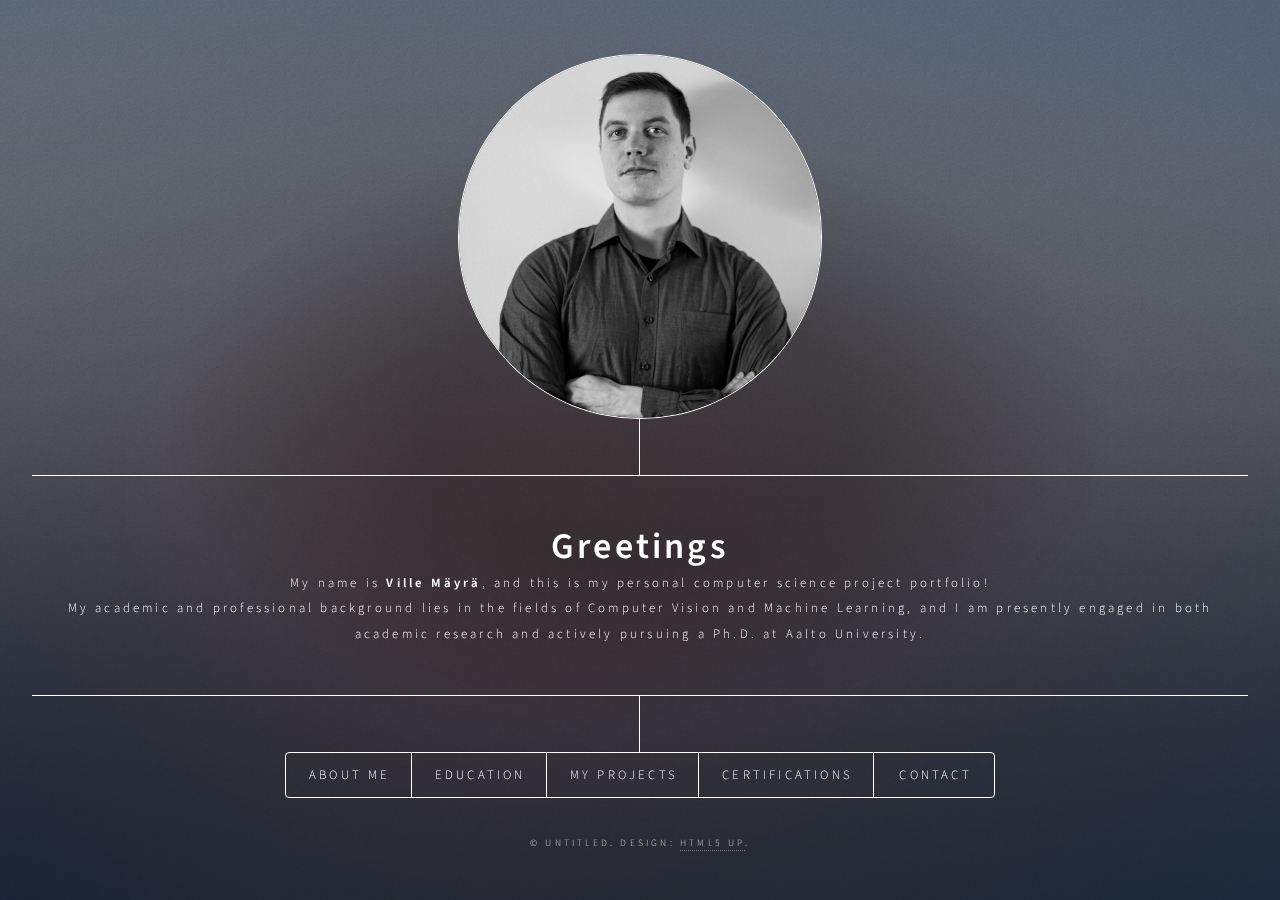
<file: index.html>
<!DOCTYPE HTML>
<!--
	Dimension by HTML5 UP
	html5up.net | @ajlkn
	Free for personal and commercial use under the CCA 3.0 license (html5up.net/license)
-->
<html>
	<head>
		<title>Portfolio</title>
		<meta charset="utf-8" />
		<meta name="viewport" content="width=device-width, initial-scale=1, user-scalable=no" />
		<link rel="stylesheet" href="assets/css/main.css" />
		<noscript><link rel="stylesheet" href="assets/css/noscript.css" /></noscript>
	</head>
	<body class="is-preload">

		<!-- Wrapper -->
			<div id="wrapper">

				<!-- Header -->
					<header id="header">
							<span class="image fit"><img src="images/img_square.jpg" alt="" /></span>
						<div class="content">
							<div class="inner">
								<h1>Greetings</h1>
								<p>My name is <b>Ville Mäyrä</b>, and this is my personal computer science project portfolio!</p>
								<p>My academic and professional background lies in the fields of Computer Vision and Machine Learning, and I am presently engaged in both academic research and actively pursuing a Ph.D. at Aalto University.</p>
							</div>
						</div>
						<nav>
							<ul>
								<li><a href="#aboutme">About Me</a></li>
								<li><a href="#education">Education</a></li>
								<li><a href="#myprojects">My Projects</a></li>
								<li><a href="#certifications">Certifications</a></li>
								<li><a href="#contact">Contact</a></li>
								<!-- <li><a href='contact/index.html'>Contact2</a></li> -->
							</ul>
						</nav>
					</header>

				<!-- Main -->
					<div id="main">

						<!-- About Me -->
							<article id="aboutme">
								<h2 class="major">About Me</h2>
								<p>
									I am a Computer Vision and Machine Learning researcher based in Espoo, Finland. I hold a Master of Science (MSc) degree in Software and Telecommunication Technology from the University of Jyväskylä,
									and I am currently pursuing a Ph.D. in Machine Learning and Computer Vision at Aalto University. 
									My experience includes the development and implementation of custom detection solutions using computer vision techniques. 
									I have specialized in image and video processing, building object detection and recognition solutions, predominantly leveraging deep learning methodologies.
									In my previous role as a Solution Consultant, I actively engaged in the development of Machine Learning and DevOps solutions for diverse customer use cases at Tietoevry.
									I am dedicated to advancing my knowledge and research pursuits in my current role as a Doctoral Researcher in Content-Based Image and Information Retrieval Group at Aalto University, Department of Computer Science. 
									<br/><br/>
									My interest in science lies in researching and developing new innovative AI solutions to obtain information from images and videos.
									In my thesis I studied the sensitivity of pretrained lightweight object detection models against the adversarial noise in images.
									I chose this subject as it combined the security aspect and computer vision, which were two main study lines that I took courses during my studies. 
									Prior to my thesis I worked as a Research Assistant in Faculty of Information Technology at University of Jyväskylä in Computer Vision Project which taught me the basics of research workflow.
									In future projects I am looking to integrate computer vision into sports and environmental studies to develop innovative solutions and acquire valuable insights through this technology.
									Currently in my research I am working with Remote Sensing, Hyperspectral Imaging, Computer Vision and Deep Learning.
									<br/><br/>
									- Ville
								</p>
							</article>
						
						<!-- Education -->
						<article id="education">
							<h2 class="major">Education</h2>

							<h3>Doctor of Science (Ongoing)</h3>
							<p>Aalto University</p>
							<p>Department of Computer Science</p>

							<h3>Master of Science</h3>
							<p>University of Jyväskylä</p>
							<p>Faculty of Information Technology</p>
							<a href="https://jyx.jyu.fi/handle/123456789/81442">Thesis Paper</a>

							<h3>Bachelor of Business Administration</h3>
							<p>Saimaa University of Applied Science</p>
							<a href="https://urn.fi/URN:NBN:fi:amk-2017091915241">Thesis Paper</a>

						</article>

						<!-- Projects -->
							<article id="myprojects">
								<h2 class="major">My Projects</h2>

								<!-- Custom Image Classification Model -->
								<h3 class="minor">Custom Image Classification Model</h3>
								<p>
									Creation and development of Custom Image Classification Model for fish detection with Tensorflow for customer.
									Multiclass image classifier with custom gathered dataset. Creation of custom detection metrics for given problem.
								</p>
								<p>Tags: <b>Tensorflow, Computer Vision, Deep Learning, Python</b></p>
								
								<!-- Thesis -->
								<h3 class="minor">Evaluating the sensitivity of lightweight object detection models against adversarial perturbations</h3>
								<p>
									Masters Thesis project evaluating the lightweight object detection models sensitivity against adversarial perturbation created
									with Foolbox. Models in this research were selected from Tensorflow Model Library. 
								</p><p>
									<a href="https://github.com/vikamayr/project_ae">Github</a>, 
									<a href="https://jyx.jyu.fi/handle/123456789/81442">Thesis Paper</a>
								</p>
								<p>Tags: <b>Tensorflow, Computer Vision, Deep Learning, Python, Research, Foolbox</b></p>
								
								<!-- Rasa Assistant -->
								<h3 class="minor">Rasa Weather Assistant Chatbot</h3>
								<p>
									Weather Assistant chatbot using Rasa Open Source and Weather API by OpenWeather data.
									Project for testing Rasa chatbot for custom use cases.
								</p><p>
									<a href="https://github.com/vikamayr/Machine-Learning/tree/main/rasa_assistant">Github</a>
								</p>
									<p>Tags: <b>Rasa, Python</b></p>
								

								<!-- Simple Computer Vision projects -->
								<h3 class="minor">Simple Computer Vision projects</h3>
								<p>
									This repository contains some basic projects to test computer vision solutions on different frameworks. 
								</p><p>
									<a href="https://github.com/vikamayr/Computer-Vision">Github</a>
								</p>
									<p>Tags: <b>Tensorflow, Python, Object Detection, Webcam detection, Pytorch, Autoencoders</b></p>
							</article>
							
						<!-- Certifications -->
							<article id="certifications">
								<h2 class="major">Certifications</h2>
								<li><b><a href="https://www.coursera.org/account/accomplishments/specialization/certificate/M5ZMF4GXBS98">DeepLearning.AI: TensorFlow Developer Specialization</a></b></li>
								<li><b><a href="https://learn.microsoft.com/en-us/users/villemyr-1819/credentials/46d016252674da20">Microsoft Certified: Azure Data Scientist Associate</a></b></li>
								<li><b><a href="https://www.credly.com/badges/dd673b77-5eac-40b6-a9ce-4de11fe9b1f6">Microsoft Certified: Azure AI Fundamentals</a></b></li>
								<li><b><a href="https://www.credly.com/badges/8f4318b1-3bca-4ade-b939-272ae452fc78">Microsoft Certified: Azure Fundamentals</a></b></li>
								<li><b><a href="https://www.coursera.org/account/accomplishments/verify/N7XEBBTVWMM3">Foundations of Sports Analytics: Data, Representation, and Models in Sports</a></b></li>
							</article>

						<!-- Contact -->
							<article id="contact">
								<h2 class="major">Contact</h2>
								<ul>
									<li><b>Email (personal). ville.mk.mayra@gmail.com</b></li>
									<li><b>Email (work). ville.mayra@aalto.fi</b></li>

								</ul>
								<ul class="icons">
									<li><a href="https://www.linkedin.com/in/villemayra/" class="icon brands fa-linkedin"><span class="label">Linkedin</span></a></li>
									<li><a href="https://github.com/vikamayr" class="icon brands fa-github"><span class="label">GitHub</span></a></li>
									<li><a href="mailto:ville.mk.mayra@gmail.com?cc=ville.mayra@aalto.fi" class="icon free fa-envelope"><span class="label">Email</span></a></li>
								</ul>
							</article>
					</div>

				<!-- Footer -->
					<footer id="footer">
						<p class="copyright">&copy; Untitled. Design: <a href="https://html5up.net">HTML5 UP</a>.</p>
					</footer>

			</div>

		<!-- BG -->
			<div id="bg"></div>

		<!-- Scripts -->
			<script src="assets/js/jquery.min.js"></script>
			<script src="assets/js/browser.min.js"></script>
			<script src="assets/js/breakpoints.min.js"></script>
			<script src="assets/js/util.js"></script>
			<script src="assets/js/main.js"></script>

	</body>
</html>
</file>
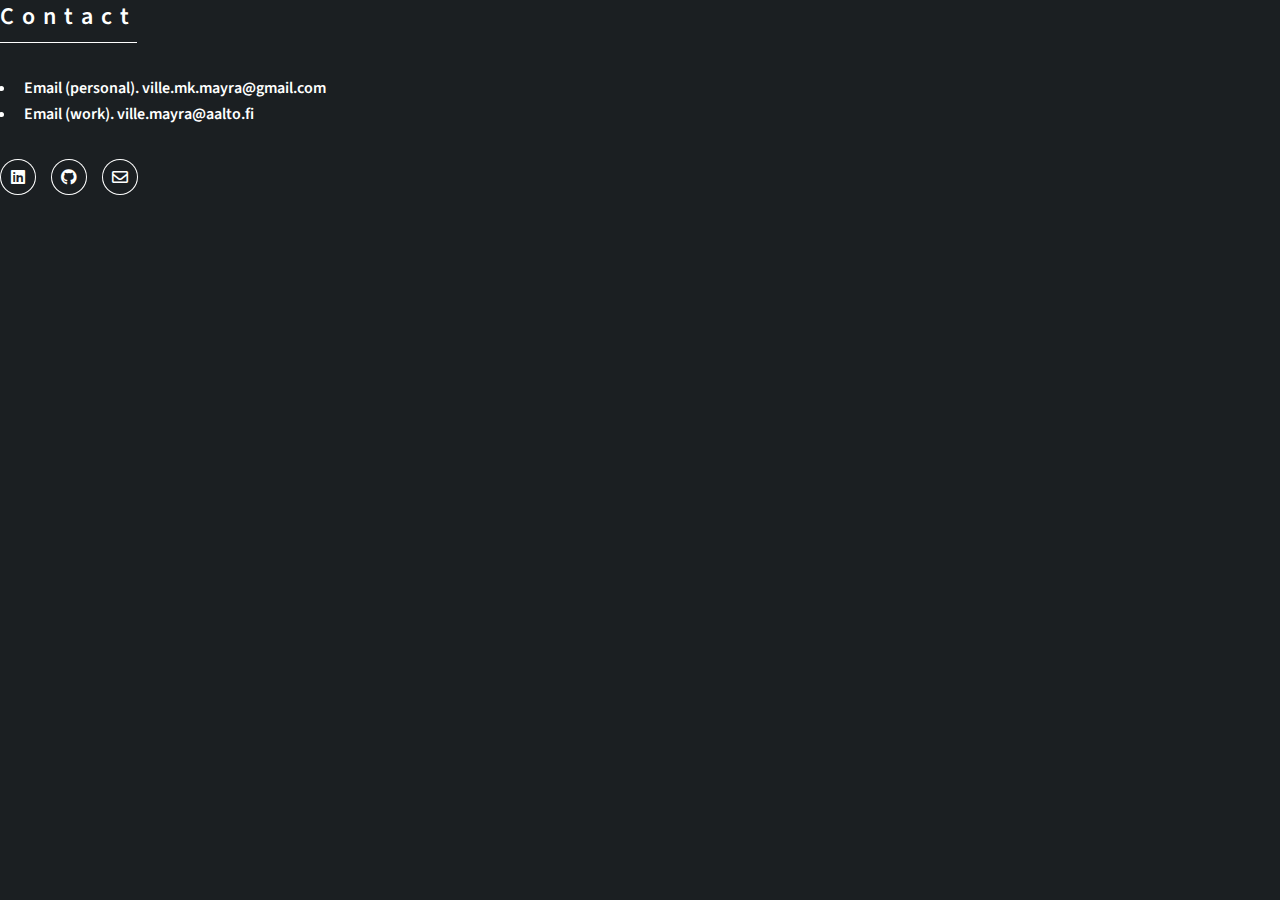
<file: contact/index.html>
<!DOCTYPE html>
<html lang="en">
<head>
    <title>Portfolio</title>
    <meta charset="UTF-8">
    <meta name="viewport" content="width=device-width, initial-scale=1.0, user-scalable=no">
    <link rel="stylesheet" href="../assets/css/main.css" />
	<noscript><link rel="stylesheet" href="../assets/css/noscript.css" /></noscript>
</head>
<body class="is-preload">
    <!-- Your content goes here -->
    <!-- Contact -->
    <article id="contact">
        <h2 class="major">Contact</h2>
        <ul>
            <li><b>Email (personal). ville.mk.mayra@gmail.com</b></li>
            <li><b>Email (work). ville.mayra@aalto.fi</b></li>

        </ul>
        <ul class="icons">
            <li><a href="https://www.linkedin.com/in/villemayra/" class="icon brands fa-linkedin"><span class="label">Linkedin</span></a></li>
            <li><a href="https://github.com/vikamayr" class="icon brands fa-github"><span class="label">GitHub</span></a></li>
            <li><a href="mailto:ville.mk.mayra@gmail.com?cc=ville.mayra@aalto.fi" class="icon free fa-envelope"><span class="label">Email</span></a></li>
        </ul>
    </article>
</body>
</html>
</file>
<file: assets/css/noscript.css>
/*
	Dimension by HTML5 UP
	html5up.net | @ajlkn
	Free for personal and commercial use under the CCA 3.0 license (html5up.net/license)
*/

/* BG */

	body.is-preload #bg:before {
		background-color: transparent;
	}

/* Header */

	body.is-preload #header {
		-moz-filter: none;
		-webkit-filter: none;
		-ms-filter: none;
		filter: none;
	}

		body.is-preload #header > * {
			opacity: 1;
		}

		body.is-preload #header .content .inner {
			max-height: none;
			padding: 3rem 2rem;
			opacity: 1;
		}

/* Main */

	#main article {
		opacity: 1;
		margin: 4rem 0 0 0;
	}
</file>
<file: assets/css/main.css>
@import url(fontawesome-all.min.css);
@import url("https://fonts.googleapis.com/css?family=Source+Sans+Pro:300italic,600italic,300,600");

/*
	Dimension by HTML5 UP
	html5up.net | @ajlkn
	Free for personal and commercial use under the CCA 3.0 license (html5up.net/license)
*/

html, body, div, span, applet, object,
iframe, h1, h2, h3, h4, h5, h6, p, blockquote,
pre, a, abbr, acronym, address, big, cite,
code, del, dfn, em, img, ins, kbd, q, s, samp,
small, strike, strong, sub, sup, tt, var, b,
u, i, center, dl, dt, dd, ol, ul, li, fieldset,
form, label, legend, table, caption, tbody,
tfoot, thead, tr, th, td, article, aside,
canvas, details, embed, figure, figcaption,
footer, header, hgroup, menu, nav, output, ruby,
section, summary, time, mark, audio, video {
	margin: 0;
	padding: 0;
	border: 0;
	font-size: 100%;
	font: inherit;
	vertical-align: baseline;}

article, aside, details, figcaption, figure,
footer, header, hgroup, menu, nav, section {
	display: block;}

body {
	line-height: 1;
}

ol, ul {
	list-style: none;
}

blockquote, q {
	quotes: none;
}

	blockquote:before, blockquote:after, q:before, q:after {
		content: '';
		content: none;
	}

table {
	border-collapse: collapse;
	border-spacing: 0;
}

body {
	-webkit-text-size-adjust: none;
}

mark {
	background-color: transparent;
	color: inherit;
}

input::-moz-focus-inner {
	border: 0;
	padding: 0;
}

input, select, textarea {
	-moz-appearance: none;
	-webkit-appearance: none;
	-ms-appearance: none;
	appearance: none;
}

/* Basic */

	@-ms-viewport {
		width: device-width;
	}

	@media screen and (max-width: 480px) {

		html, body {
			min-width: 320px;
		}

	}

	html {
		box-sizing: border-box;
	}

	*, *:before, *:after {
		box-sizing: inherit;
	}

	body {
		background: #1b1f22;
	}

		body.is-preload *, body.is-preload *:before, body.is-preload *:after {
			-moz-animation: none !important;
			-webkit-animation: none !important;
			-ms-animation: none !important;
			animation: none !important;
			-moz-transition: none !important;
			-webkit-transition: none !important;
			-ms-transition: none !important;
			transition: none !important;
		}

/* Type */

	html {
		font-size: 16pt;
	}

		@media screen and (max-width: 1680px) {

			html {
				font-size: 12pt;
			}

		}

		@media screen and (max-width: 736px) {

			html {
				font-size: 11pt;
			}

		}

		@media screen and (max-width: 360px) {

			html {
				font-size: 10pt;
			}

		}

	body, input, select, textarea {
		color: #ffffff;
		font-family: "Source Sans Pro", sans-serif;
		font-weight: 300;
		font-size: 1rem;
		line-height: 1.65;
	}

	a {
		-moz-transition: color 0.2s ease-in-out, background-color 0.2s ease-in-out, border-bottom-color 0.2s ease-in-out;
		-webkit-transition: color 0.2s ease-in-out, background-color 0.2s ease-in-out, border-bottom-color 0.2s ease-in-out;
		-ms-transition: color 0.2s ease-in-out, background-color 0.2s ease-in-out, border-bottom-color 0.2s ease-in-out;
		transition: color 0.2s ease-in-out, background-color 0.2s ease-in-out, border-bottom-color 0.2s ease-in-out;
		border-bottom: dotted 1px rgba(255, 255, 255, 0.5);
		text-decoration: none;
		color: inherit;
	}

		a:hover {
			border-bottom-color: transparent;
		}

	strong, b {
		color: #ffffff;
		font-weight: 600;
	}

	em, i {
		font-style: italic;
	}

	p {
		margin: 0 0 0 0;
	}

	h1, h2, h4, h5, h6 {
		color: #ffffff;
		font-weight: 600;
		line-height: 1.5;
		margin: 0 0 0 0;
		letter-spacing: 0.2rem;
	}

	h3 {
		color: #ffffff;
		font-weight: 600;
		line-height: 1.5;
		margin: 3rem 0 0 0;
		letter-spacing: 0.1rem;
	}

		h1 a, h2 a, h3 a, h4 a, h5 a, h6 a {
			color: inherit;
			text-decoration: none;
		}

		h1.major, h2.major, h3.major, h4.major, h5.major, h6.major {
			border-bottom: solid 1px #ffffff;
			width: -moz-max-content;
			width: -webkit-max-content;
			width: -ms-max-content;
			width: max-content;
			padding-bottom: 0.5rem;
			margin: 0 0 2rem 0;
		}

	h1 {
		font-size: 2.25rem;
		line-height: 1.3;
	}

	h2 {
		font-size: 1.5rem;
		line-height: 1.4;
		letter-spacing: 0.5rem;
	}

	h3 {
		font-size: 1rem;
	}

	h4 {
		font-size: 0.8rem;
	}

	h5 {
		font-size: 0.7rem;
	}

	h6 {
		font-size: 0.6rem;
	}

	@media screen and (max-width: 736px) {

		h1 {
			font-size: 1.75rem;
			line-height: 1.4;
		}

		h2 {
			font-size: 1.25em;
			line-height: 1.5;
		}

	}

	sub {
		font-size: 0.8rem;
		position: relative;
		top: 0.5rem;
	}

	sup {
		font-size: 0.8rem;
		position: relative;
		top: -0.5rem;
	}

	blockquote {
		border-left: solid 4px #ffffff;
		font-style: italic;
		margin: 0 0 2rem 0;
		padding: 0.5rem 0 0.5rem 2rem;
	}

	code {
		background: rgba(255, 255, 255, 0.075);
		border-radius: 4px;
		font-family: "Courier New", monospace;
		font-size: 0.9rem;
		margin: 0 0.25rem;
		padding: 0.25rem 0.65rem;
	}

	pre {
		-webkit-overflow-scrolling: touch;
		font-family: "Courier New", monospace;
		font-size: 0.9rem;
		margin: 0 0 2rem 0;
	}

		pre code {
			display: block;
			line-height: 1.75;
			padding: 1rem 1.5rem;
			overflow-x: auto;
		}

	hr {
		border: 0;
		border-bottom: solid 1px #ffffff;
		margin: 2.75rem 0;
	}

	.align-left {
		text-align: left;
	}

	.align-center {
		text-align: center;
	}

	.align-right {
		text-align: right;
	}

/* Form */

	form {
		margin: 0 0 2rem 0;
	}

		form > :last-child {
			margin-bottom: 0;
		}

		form > .fields {
			display: -moz-flex;
			display: -webkit-flex;
			display: -ms-flex;
			display: flex;
			-moz-flex-wrap: wrap;
			-webkit-flex-wrap: wrap;
			-ms-flex-wrap: wrap;
			flex-wrap: wrap;
			width: calc(100% + 3rem);
			margin: -1.5rem 0 2rem -1.5rem;
		}

			form > .fields > .field {
				-moz-flex-grow: 0;
				-webkit-flex-grow: 0;
				-ms-flex-grow: 0;
				flex-grow: 0;
				-moz-flex-shrink: 0;
				-webkit-flex-shrink: 0;
				-ms-flex-shrink: 0;
				flex-shrink: 0;
				padding: 1.5rem 0 0 1.5rem;
				width: calc(100% - 1.5rem);
			}

				form > .fields > .field.half {
					width: calc(50% - 0.75rem);
				}

				form > .fields > .field.third {
					width: calc(100%/3 - 0.5rem);
				}

				form > .fields > .field.quarter {
					width: calc(25% - 0.375rem);
				}

		@media screen and (max-width: 480px) {

			form > .fields {
				width: calc(100% + 3rem);
				margin: -1.5rem 0 2rem -1.5rem;
			}

				form > .fields > .field {
					padding: 1.5rem 0 0 1.5rem;
					width: calc(100% - 1.5rem);
				}

					form > .fields > .field.half {
						width: calc(100% - 1.5rem);
					}

					form > .fields > .field.third {
						width: calc(100% - 1.5rem);
					}

					form > .fields > .field.quarter {
						width: calc(100% - 1.5rem);
					}

		}

	label {
		color: #ffffff;
		display: block;
		font-size: 0.8rem;
		font-weight: 300;
		letter-spacing: 0.2rem;
		line-height: 1.5;
		margin: 0 0 1rem 0;
		text-transform: uppercase;
	}

	input[type="text"],
	input[type="password"],
	input[type="email"],
	input[type="tel"],
	select,
	textarea {
		-moz-appearance: none;
		-webkit-appearance: none;
		-ms-appearance: none;
		appearance: none;
		-moz-transition: border-color 0.2s ease-in-out, box-shadow 0.2s ease-in-out, background-color 0.2s ease-in-out;
		-webkit-transition: border-color 0.2s ease-in-out, box-shadow 0.2s ease-in-out, background-color 0.2s ease-in-out;
		-ms-transition: border-color 0.2s ease-in-out, box-shadow 0.2s ease-in-out, background-color 0.2s ease-in-out;
		transition: border-color 0.2s ease-in-out, box-shadow 0.2s ease-in-out, background-color 0.2s ease-in-out;
		background-color: transparent;
		border-radius: 4px;
		border: solid 1px #ffffff;
		color: inherit;
		display: block;
		outline: 0;
		padding: 0 1rem;
		text-decoration: none;
		width: 100%;
	}

		input[type="text"]:invalid,
		input[type="password"]:invalid,
		input[type="email"]:invalid,
		input[type="tel"]:invalid,
		select:invalid,
		textarea:invalid {
			box-shadow: none;
		}

		input[type="text"]:focus,
		input[type="password"]:focus,
		input[type="email"]:focus,
		input[type="tel"]:focus,
		select:focus,
		textarea:focus {
			background: rgba(255, 255, 255, 0.075);
			border-color: #ffffff;
			box-shadow: 0 0 0 1px #ffffff;
		}

	select {
		background-image: url("data:image/svg+xml;charset=utf8,%3Csvg xmlns='http://www.w3.org/2000/svg' width='40' height='40' preserveAspectRatio='none' viewBox='0 0 40 40'%3E%3Cpath d='M9.4,12.3l10.4,10.4l10.4-10.4c0.2-0.2,0.5-0.4,0.9-0.4c0.3,0,0.6,0.1,0.9,0.4l3.3,3.3c0.2,0.2,0.4,0.5,0.4,0.9 c0,0.4-0.1,0.6-0.4,0.9L20.7,31.9c-0.2,0.2-0.5,0.4-0.9,0.4c-0.3,0-0.6-0.1-0.9-0.4L4.3,17.3c-0.2-0.2-0.4-0.5-0.4-0.9 c0-0.4,0.1-0.6,0.4-0.9l3.3-3.3c0.2-0.2,0.5-0.4,0.9-0.4S9.1,12.1,9.4,12.3z' fill='%23ffffff' /%3E%3C/svg%3E");
		background-size: 1.25rem;
		background-repeat: no-repeat;
		background-position: calc(100% - 1rem) center;
		height: 2.75rem;
		padding-right: 2.75rem;
		text-overflow: ellipsis;
	}

		select option {
			color: #ffffff;
			background: #1b1f22;
		}

		select:focus::-ms-value {
			background-color: transparent;
		}

		select::-ms-expand {
			display: none;
		}

	input[type="text"],
	input[type="password"],
	input[type="email"],
	select {
		height: 2.75rem;
	}

	textarea {
		padding: 0.75rem 1rem;
	}

	input[type="checkbox"],
	input[type="radio"] {
		-moz-appearance: none;
		-webkit-appearance: none;
		-ms-appearance: none;
		appearance: none;
		display: block;
		float: left;
		margin-right: -2rem;
		opacity: 0;
		width: 1rem;
		z-index: -1;
	}

		input[type="checkbox"] + label,
		input[type="radio"] + label {
			text-decoration: none;
			-moz-user-select: none;
			-webkit-user-select: none;
			-ms-user-select: none;
			user-select: none;
			color: #ffffff;
			cursor: pointer;
			display: inline-block;
			font-size: 0.8rem;
			font-weight: 300;
			margin: 0 0 0.5rem 0;
			padding-left: 2.65rem;
			padding-right: 0.75rem;
			position: relative;
		}

			input[type="checkbox"] + label:before,
			input[type="radio"] + label:before {
				-moz-osx-font-smoothing: grayscale;
				-webkit-font-smoothing: antialiased;
				display: inline-block;
				font-style: normal;
				font-variant: normal;
				text-rendering: auto;
				line-height: 1;
				text-transform: none !important;
				font-family: 'Font Awesome 5 Free';
				font-weight: 900;
			}

			input[type="checkbox"] + label:before,
			input[type="radio"] + label:before {
				-moz-transition: border-color 0.2s ease-in-out, box-shadow 0.2s ease-in-out, background-color 0.2s ease-in-out;
				-webkit-transition: border-color 0.2s ease-in-out, box-shadow 0.2s ease-in-out, background-color 0.2s ease-in-out;
				-ms-transition: border-color 0.2s ease-in-out, box-shadow 0.2s ease-in-out, background-color 0.2s ease-in-out;
				transition: border-color 0.2s ease-in-out, box-shadow 0.2s ease-in-out, background-color 0.2s ease-in-out;
				border-radius: 4px;
				border: solid 1px #ffffff;
				content: '';
				display: inline-block;
				height: 1.65rem;
				left: 0;
				line-height: 1.65rem;
				position: absolute;
				text-align: center;
				top: -0.15rem;
				width: 1.65rem;
			}

		input[type="checkbox"]:checked + label:before,
		input[type="radio"]:checked + label:before {
			background: #ffffff !important;
			border-color: #ffffff !important;
			color: #1b1f22;
			content: '\f00c';
		}

		input[type="checkbox"]:focus + label:before,
		input[type="radio"]:focus + label:before {
			background: rgba(255, 255, 255, 0.075);
			border-color: #ffffff;
			box-shadow: 0 0 0 1px #ffffff;
		}

	input[type="checkbox"] + label:before {
		border-radius: 4px;
	}

	input[type="radio"] + label:before {
		border-radius: 100%;
	}

	::-webkit-input-placeholder {
		color: rgba(255, 255, 255, 0.5) !important;
		opacity: 1.0;
	}

	:-moz-placeholder {
		color: rgba(255, 255, 255, 0.5) !important;
		opacity: 1.0;
	}

	::-moz-placeholder {
		color: rgba(255, 255, 255, 0.5) !important;
		opacity: 1.0;
	}

	:-ms-input-placeholder {
		color: rgba(255, 255, 255, 0.5) !important;
		opacity: 1.0;
	}

	.formerize-placeholder {
		color: rgba(255, 255, 255, 0.5) !important;
		opacity: 1.0;
	}

/* Box */

	.box {
		border-radius: 4px;
		border: solid 1px #ffffff;
		margin-bottom: 2rem;
		padding: 1.5em;
	}

		.box > :last-child,
		.box > :last-child > :last-child,
		.box > :last-child > :last-child > :last-child {
			margin-bottom: 0;
		}

		.box.alt {
			border: 0;
			border-radius: 0;
			padding: 0;
		}

/* Icon */

	.icon {
		text-decoration: none;
		border-bottom: none;
		position: relative;
	}

		.icon:before {
			-moz-osx-font-smoothing: grayscale;
			-webkit-font-smoothing: antialiased;
			display: inline-block;
			font-style: normal;
			font-variant: normal;
			text-rendering: auto;
			line-height: 1;
			text-transform: none !important;
			font-family: 'Font Awesome 5 Free';
			font-weight: 400;
		}

		.icon > .label {
			display: none;
		}

		.icon:before {
			line-height: inherit;
		}

		.icon.solid:before {
			font-weight: 900;
		}

		.icon.brands:before {
			font-family: 'Font Awesome 5 Brands';
		}

/* Image */

	.image {
		border-radius: 4px;
		border: 0;
		display: inline-block;
		position: relative;
	}

		.image:before {
			pointer-events: none;
			background-image: url("../../images/overlay.png");
			background-color: rgba(19, 21, 25, 0.5);
			border-radius: 4px;
			content: '';
			display: block;
			height: 100%;
			left: 0;
			opacity: 0.5;
			position: absolute;
			top: 0;
			width: 100%;
		}

		.image img {
			border-radius: 4px;
			display: block;
		}

		.image.left, .image.right {
			max-width: 40%;
		}

			.image.left img, .image.right img {
				width: 100%;
			}

		.image.left {
			float: left;
			padding: 0 1.5em 1em 0;
			top: 0.25em;
		}

		.image.right {
			float: right;
			padding: 0 0 1em 1.5em;
			top: 0.25em;
		}

		.image.fit {
			display: block;
			margin: 0 0 0 0;
			width: 30%;
			border-radius: 50%;

		}

			.image.fit img {
				width: 100%;
				border-radius: 50%;
				border-style: solid;
				border-color: #ffffff;
				border-width: 1px;
			}

		.image.main {
			display: block;
			margin: 2.5rem 0;
			width: 100%;
		}

			.image.main img {
				width: 100%;
			}

		@media screen and (max-width: 736px) {

			.image.main {
				margin: 2rem 0;
			}

		}

		@media screen and (max-width: 480px) {

			.image.main {
				margin: 1.5rem 0;
			}

		}

/* List */

	ol {
		list-style: decimal;
		margin: 0 0 2rem 0;
		padding-left: 1.25em;
	}

		ol li {
			padding-left: 0.25em;
		}

	ul {
		list-style: disc;
		margin: 0 0 2rem 0;
		padding-left: 1em;
	}

		ul li {
			padding-left: 0.5em;
		}

		ul.alt {
			list-style: none;
			padding-left: 0;
		}

			ul.alt li {
				border-top: solid 1px #ffffff;
				padding: 0.5em 0;
			}

				ul.alt li:first-child {
					border-top: 0;
					padding-top: 0;
				}

	dl {
		margin: 0 0 2rem 0;
	}

		dl dt {
			display: block;
			font-weight: 600;
			margin: 0 0 1rem 0;
		}

		dl dd {
			margin-left: 2rem;
		}

/* Actions */

	ul.actions {
		display: -moz-flex;
		display: -webkit-flex;
		display: -ms-flex;
		display: flex;
		cursor: default;
		list-style: none;
		margin-left: -1rem;
		padding-left: 0;
	}

		ul.actions li {
			padding: 0 0 0 1rem;
			vertical-align: middle;
		}

		ul.actions.special {
			-moz-justify-content: center;
			-webkit-justify-content: center;
			-ms-justify-content: center;
			justify-content: center;
			width: 100%;
			margin-left: 0;
		}

			ul.actions.special li:first-child {
				padding-left: 0;
			}

		ul.actions.stacked {
			-moz-flex-direction: column;
			-webkit-flex-direction: column;
			-ms-flex-direction: column;
			flex-direction: column;
			margin-left: 0;
		}

			ul.actions.stacked li {
				padding: 1.3rem 0 0 0;
			}

				ul.actions.stacked li:first-child {
					padding-top: 0;
				}

		ul.actions.fit {
			width: calc(100% + 1rem);
		}

			ul.actions.fit li {
				-moz-flex-grow: 1;
				-webkit-flex-grow: 1;
				-ms-flex-grow: 1;
				flex-grow: 1;
				-moz-flex-shrink: 1;
				-webkit-flex-shrink: 1;
				-ms-flex-shrink: 1;
				flex-shrink: 1;
				width: 100%;
			}

				ul.actions.fit li > * {
					width: 100%;
				}

			ul.actions.fit.stacked {
				width: 100%;
			}

		@media screen and (max-width: 480px) {

			ul.actions:not(.fixed) {
				-moz-flex-direction: column;
				-webkit-flex-direction: column;
				-ms-flex-direction: column;
				flex-direction: column;
				margin-left: 0;
				width: 100% !important;
			}

				ul.actions:not(.fixed) li {
					-moz-flex-grow: 1;
					-webkit-flex-grow: 1;
					-ms-flex-grow: 1;
					flex-grow: 1;
					-moz-flex-shrink: 1;
					-webkit-flex-shrink: 1;
					-ms-flex-shrink: 1;
					flex-shrink: 1;
					padding: 1rem 0 0 0;
					text-align: center;
					width: 100%;
				}

					ul.actions:not(.fixed) li > * {
						width: 100%;
					}

					ul.actions:not(.fixed) li:first-child {
						padding-top: 0;
					}

					ul.actions:not(.fixed) li input[type="submit"],
					ul.actions:not(.fixed) li input[type="reset"],
					ul.actions:not(.fixed) li input[type="button"],
					ul.actions:not(.fixed) li button,
					ul.actions:not(.fixed) li .button {
						width: 100%;
					}

						ul.actions:not(.fixed) li input[type="submit"].icon:before,
						ul.actions:not(.fixed) li input[type="reset"].icon:before,
						ul.actions:not(.fixed) li input[type="button"].icon:before,
						ul.actions:not(.fixed) li button.icon:before,
						ul.actions:not(.fixed) li .button.icon:before {
							margin-left: -0.5em;
						}

		}

/* Icons */

	ul.icons {
		cursor: default;
		list-style: none;
		padding-left: 0;
	}

		ul.icons li {
			display: inline-block;
			padding: 0 0.75em 0 0;
		}

			ul.icons li:last-child {
				padding-right: 0;
			}

			ul.icons li a {
				border-radius: 100%;
				box-shadow: inset 0 0 0 1px #ffffff;
				display: inline-block;
				height: 2.25rem;
				line-height: 2.25rem;
				text-align: center;
				width: 2.25rem;
			}

				ul.icons li a:hover {
					background-color: rgba(255, 255, 255, 0.075);
				}

				ul.icons li a:active {
					background-color: rgba(255, 255, 255, 0.175);
				}

/* Table */

	.table-wrapper {
		-webkit-overflow-scrolling: touch;
		overflow-x: auto;
	}

	table {
		margin: 0 0 2rem 0;
		width: 100%;
	}

		table tbody tr {
			border: solid 1px #ffffff;
			border-left: 0;
			border-right: 0;
		}

			table tbody tr:nth-child(2n + 1) {
				background-color: rgba(255, 255, 255, 0.075);
			}

		table td {
			padding: 0.75em 0.75em;
		}

		table th {
			color: #ffffff;
			font-size: 0.9em;
			font-weight: 600;
			padding: 0 0.75em 0.75em 0.75em;
			text-align: left;
		}

		table thead {
			border-bottom: solid 2px #ffffff;
		}

		table tfoot {
			border-top: solid 2px #ffffff;
		}

		table.alt {
			border-collapse: separate;
		}

			table.alt tbody tr td {
				border: solid 1px #ffffff;
				border-left-width: 0;
				border-top-width: 0;
			}

				table.alt tbody tr td:first-child {
					border-left-width: 1px;
				}

			table.alt tbody tr:first-child td {
				border-top-width: 1px;
			}

			table.alt thead {
				border-bottom: 0;
			}

			table.alt tfoot {
				border-top: 0;
			}

/* Button */

	input[type="submit"],
	input[type="reset"],
	input[type="button"],
	button,
	.button {
		-moz-appearance: none;
		-webkit-appearance: none;
		-ms-appearance: none;
		appearance: none;
		-moz-transition: background-color 0.2s ease-in-out, color 0.2s ease-in-out;
		-webkit-transition: background-color 0.2s ease-in-out, color 0.2s ease-in-out;
		-ms-transition: background-color 0.2s ease-in-out, color 0.2s ease-in-out;
		transition: background-color 0.2s ease-in-out, color 0.2s ease-in-out;
		background-color: transparent;
		border-radius: 4px;
		border: 0;
		box-shadow: inset 0 0 0 1px #ffffff;
		color: #ffffff !important;
		cursor: pointer;
		display: inline-block;
		font-size: 0.8rem;
		font-weight: 300;
		height: 2.75rem;
		letter-spacing: 0.2rem;
		line-height: 2.75rem;
		outline: 0;
		padding: 0 1.25rem 0 1.35rem;
		text-align: center;
		text-decoration: none;
		text-transform: uppercase;
		white-space: nowrap;
	}

		input[type="submit"]:hover,
		input[type="reset"]:hover,
		input[type="button"]:hover,
		button:hover,
		.button:hover {
			background-color: rgba(255, 255, 255, 0.075);
		}

		input[type="submit"]:active,
		input[type="reset"]:active,
		input[type="button"]:active,
		button:active,
		.button:active {
			background-color: rgba(255, 255, 255, 0.175);
		}

		input[type="submit"].icon:before,
		input[type="reset"].icon:before,
		input[type="button"].icon:before,
		button.icon:before,
		.button.icon:before {
			margin-right: 0.5em;
		}

		input[type="submit"].fit,
		input[type="reset"].fit,
		input[type="button"].fit,
		button.fit,
		.button.fit {
			width: 100%;
		}

		input[type="submit"].small,
		input[type="reset"].small,
		input[type="button"].small,
		button.small,
		.button.small {
			font-size: 0.6rem;
			height: 2.0625rem;
			line-height: 2.0625rem;
		}

		input[type="submit"].primary,
		input[type="reset"].primary,
		input[type="button"].primary,
		button.primary,
		.button.primary {
			background-color: #ffffff;
			color: #1b1f22 !important;
			font-weight: 600;
		}

		input[type="submit"].disabled, input[type="submit"]:disabled,
		input[type="reset"].disabled,
		input[type="reset"]:disabled,
		input[type="button"].disabled,
		input[type="button"]:disabled,
		button.disabled,
		button:disabled,
		.button.disabled,
		.button:disabled {
			pointer-events: none;
			cursor: default;
			opacity: 0.25;
		}

	input[type="submit"],
	input[type="reset"],
	input[type="button"],
	button {
		line-height: calc(2.75rem - 2px);
	}

/* BG */

	#bg {
		-moz-transform: scale(1.0);
		-webkit-transform: scale(1.0);
		-ms-transform: scale(1.0);
		transform: scale(1.0);
		-webkit-backface-visibility: hidden;
		position: fixed;
		top: 0;
		left: 0;
		width: 100%;
		height: 100vh;
		z-index: 1;
	}

		#bg:before, #bg:after {
			content: '';
			display: block;
			position: absolute;
			top: 0;
			left: 0;
			width: 100%;
			height: 100%;
		}

		#bg:before {
			-moz-transition: background-color 2.5s ease-in-out;
			-webkit-transition: background-color 2.5s ease-in-out;
			-ms-transition: background-color 2.5s ease-in-out;
			transition: background-color 2.5s ease-in-out;
			-moz-transition-delay: 0.75s;
			-webkit-transition-delay: 0.75s;
			-ms-transition-delay: 0.75s;
			transition-delay: 0.75s;
			background-image: linear-gradient(to top, rgba(19, 21, 25, 0.5), rgba(19, 21, 25, 0.5)), url("../../images/overlay.png");
			background-size: auto,
 256px 256px;
			background-position: center,
 center;
			background-repeat: no-repeat,
 repeat;
			z-index: 2;
		}

		#bg:after {
			-moz-transform: scale(1.125);
			-webkit-transform: scale(1.125);
			-ms-transform: scale(1.125);
			transform: scale(1.125);
			-moz-transition: -moz-transform 0.325s ease-in-out, -moz-filter 0.325s ease-in-out;
			-webkit-transition: -webkit-transform 0.325s ease-in-out, -webkit-filter 0.325s ease-in-out;
			-ms-transition: -ms-transform 0.325s ease-in-out, -ms-filter 0.325s ease-in-out;
			transition: transform 0.325s ease-in-out, filter 0.325s ease-in-out;
			background-image: url("../../images/bg.jpg");
			background-position: center;
			background-size: cover;
			background-repeat: no-repeat;
			z-index: 1;
		}

		body.is-article-visible #bg:after {
			-moz-transform: scale(1.0825);
			-webkit-transform: scale(1.0825);
			-ms-transform: scale(1.0825);
			transform: scale(1.0825);
			-moz-filter: blur(0.2rem);
			-webkit-filter: blur(0.2rem);
			-ms-filter: blur(0.2rem);
			filter: blur(0.2rem);
		}

		body.is-preload #bg:before {
			background-color: #000000;
		}

/* Wrapper */

	#wrapper {
		display: -moz-flex;
		display: -webkit-flex;
		display: -ms-flex;
		display: flex;
		-moz-flex-direction: column;
		-webkit-flex-direction: column;
		-ms-flex-direction: column;
		flex-direction: column;
		-moz-align-items: center;
		-webkit-align-items: center;
		-ms-align-items: center;
		align-items: center;
		-moz-justify-content: space-between;
		-webkit-justify-content: space-between;
		-ms-justify-content: space-between;
		justify-content: space-between;
		position: relative;
		min-height: 100vh;
		width: 100%;
		padding: 4rem 2rem;
		z-index: 3;
	}

		#wrapper:before {
			content: '';
			display: block;
		}

		@media screen and (max-width: 1680px) {

			#wrapper {
				padding: 3rem 2rem;
			}

		}

		@media screen and (max-width: 736px) {

			#wrapper {
				padding: 2rem 1rem;
			}

		}

		@media screen and (max-width: 480px) {

			#wrapper {
				padding: 1rem;
			}

		}

/* Header */

	#header {
		display: -moz-flex;
		display: -webkit-flex;
		display: -ms-flex;
		display: flex;
		-moz-flex-direction: column;
		-webkit-flex-direction: column;
		-ms-flex-direction: column;
		flex-direction: column;
		-moz-align-items: center;
		-webkit-align-items: center;
		-ms-align-items: center;
		align-items: center;
		-moz-transition: -moz-transform 0.325s ease-in-out, -moz-filter 0.325s ease-in-out, opacity 0.325s ease-in-out;
		-webkit-transition: -webkit-transform 0.325s ease-in-out, -webkit-filter 0.325s ease-in-out, opacity 0.325s ease-in-out;
		-ms-transition: -ms-transform 0.325s ease-in-out, -ms-filter 0.325s ease-in-out, opacity 0.325s ease-in-out;
		transition: transform 0.325s ease-in-out, filter 0.325s ease-in-out, opacity 0.325s ease-in-out;
		background-image: -moz-radial-gradient(rgba(0, 0, 0, 0.25) 25%, rgba(0, 0, 0, 0) 55%);
		background-image: -webkit-radial-gradient(rgba(0, 0, 0, 0.25) 25%, rgba(0, 0, 0, 0) 55%);
		background-image: -ms-radial-gradient(rgba(0, 0, 0, 0.25) 25%, rgba(0, 0, 0, 0) 55%);
		background-image: radial-gradient(rgba(0, 0, 0, 0.25) 25%, rgba(0, 0, 0, 0) 55%);
		max-width: 100%;
		text-align: center;
	}

		#header > * {
			-moz-transition: opacity 0.325s ease-in-out;
			-webkit-transition: opacity 0.325s ease-in-out;
			-ms-transition: opacity 0.325s ease-in-out;
			transition: opacity 0.325s ease-in-out;
			position: relative;
			margin-top: 3.5rem;
		}

			#header > *:before {
				content: '';
				display: block;
				position: absolute;
				top: calc(-3.5rem - 1px);
				left: calc(50% - 1px);
				width: 1px;
				height: calc(3.5rem + 1px);
				background: #ffffff;
			}

		#header > :first-child {
			margin-top: 0;
		}

			#header > :first-child:before {
				display: none;
			}

		#header .logo {
			width: 15rem;
			height: 15rem;
			line-height: 5.5rem;
			border: solid 1px #ffffff;
			border-radius: 100%;
		}

			#header .logo .icon:before {
				font-size: 2rem;
			}

		#header .content {
			border-style: solid;
			border-color: #ffffff;
			border-top-width: 1px;
			border-bottom-width: 1px;
			max-width: 100%;
		}

			#header .content .inner {
				-moz-transition: max-height 0.75s ease, padding 0.75s ease, opacity 0.325s ease-in-out;
				-webkit-transition: max-height 0.75s ease, padding 0.75s ease, opacity 0.325s ease-in-out;
				-ms-transition: max-height 0.75s ease, padding 0.75s ease, opacity 0.325s ease-in-out;
				transition: max-height 0.75s ease, padding 0.75s ease, opacity 0.325s ease-in-out;
				-moz-transition-delay: 0.25s;
				-webkit-transition-delay: 0.25s;
				-ms-transition-delay: 0.25s;
				transition-delay: 0.25s;
				padding: 3rem 2rem;
				max-height: 40rem;
				overflow: hidden;
			}

				#header .content .inner > :last-child {
					margin-bottom: 0;
				}

			#header .content p {
				letter-spacing: 0.2rem;
				font-size: 0.8rem;
				line-height: 2;
			}

		#header nav ul {
			display: -moz-flex;
			display: -webkit-flex;
			display: -ms-flex;
			display: flex;
			margin-bottom: 0;
			list-style: none;
			padding-left: 0;
			border: solid 1px #ffffff;
			border-radius: 4px;
		}

			#header nav ul li {
				padding-left: 0;
				border-left: solid 1px #ffffff;
			}

				#header nav ul li:first-child {
					border-left: 0;
				}

				#header nav ul li a {
					display: block;
					min-width: 7.5rem;
					height: 2.75rem;
					line-height: 2.75rem;
					padding: 0 1.25rem 0 1.45rem;
					text-transform: uppercase;
					letter-spacing: 0.2rem;
					font-size: 0.8rem;
					border-bottom: 0;
				}

					#header nav ul li a:hover {
						background-color: rgba(255, 255, 255, 0.075);
					}

					#header nav ul li a:active {
						background-color: rgba(255, 255, 255, 0.175);
					}

		#header nav.use-middle:after {
			content: '';
			display: block;
			position: absolute;
			top: 0;
			left: calc(50% - 1px);
			width: 1px;
			height: 100%;
			background: #ffffff;
		}

		#header nav.use-middle ul li.is-middle {
			border-left: 0;
		}

		body.is-article-visible #header {
			-moz-transform: scale(0.95);
			-webkit-transform: scale(0.95);
			-ms-transform: scale(0.95);
			transform: scale(0.95);
			-moz-filter: blur(0.1rem);
			-webkit-filter: blur(0.1rem);
			-ms-filter: blur(0.1rem);
			filter: blur(0.1rem);
			opacity: 0;
		}

		body.is-preload #header {
			-moz-filter: blur(0.125rem);
			-webkit-filter: blur(0.125rem);
			-ms-filter: blur(0.125rem);
			filter: blur(0.125rem);
		}

			body.is-preload #header > * {
				opacity: 0;
			}

			body.is-preload #header .content .inner {
				max-height: 0;
				padding-top: 0;
				padding-bottom: 0;
				opacity: 0;
			}

		@media screen and (max-width: 980px) {

			#header .content p br {
				display: none;
			}

		}

		@media screen and (max-width: 736px) {

			#header > * {
				margin-top: 2rem;
			}

				#header > *:before {
					top: calc(-2rem - 1px);
					height: calc(2rem + 1px);
				}

			#header .logo {
				width: 4.75rem;
				height: 4.75rem;
				line-height: 4.75rem;
			}

				#header .logo .icon:before {
					font-size: 1.75rem;
				}

			#header .content .inner {
				padding: 2.5rem 1rem;
			}

			#header .content p {
				line-height: 1.875;
			}

		}

		@media screen and (max-width: 480px) {

			#header {
				padding: 1.5rem 0;
			}

				#header .content .inner {
					padding: 2.5rem 0;
				}

				#header nav ul {
					-moz-flex-direction: column;
					-webkit-flex-direction: column;
					-ms-flex-direction: column;
					flex-direction: column;
					min-width: 10rem;
					max-width: 100%;
				}

					#header nav ul li {
						border-left: 0;
						border-top: solid 1px #ffffff;
					}

						#header nav ul li:first-child {
							border-top: 0;
						}

						#header nav ul li a {
							height: 3rem;
							line-height: 3rem;
							min-width: 0;
							width: 100%;
						}

				#header nav.use-middle:after {
					display: none;
				}

		}

/* Main */

	#main {
		-moz-flex-grow: 1;
		-webkit-flex-grow: 1;
		-ms-flex-grow: 1;
		flex-grow: 1;
		-moz-flex-shrink: 1;
		-webkit-flex-shrink: 1;
		-ms-flex-shrink: 1;
		flex-shrink: 1;
		display: -moz-flex;
		display: -webkit-flex;
		display: -ms-flex;
		display: flex;
		-moz-align-items: center;
		-webkit-align-items: center;
		-ms-align-items: center;
		align-items: center;
		-moz-justify-content: center;
		-webkit-justify-content: center;
		-ms-justify-content: center;
		justify-content: center;
		-moz-flex-direction: column;
		-webkit-flex-direction: column;
		-ms-flex-direction: column;
		flex-direction: column;
		position: relative;
		max-width: 100%;
		z-index: 3;
	}

		#main article {
			-moz-transform: translateY(0.25rem);
			-webkit-transform: translateY(0.25rem);
			-ms-transform: translateY(0.25rem);
			transform: translateY(0.25rem);
			-moz-transition: opacity 0.325s ease-in-out, -moz-transform 0.325s ease-in-out;
			-webkit-transition: opacity 0.325s ease-in-out, -webkit-transform 0.325s ease-in-out;
			-ms-transition: opacity 0.325s ease-in-out, -ms-transform 0.325s ease-in-out;
			transition: opacity 0.325s ease-in-out, transform 0.325s ease-in-out;
			padding: 4.5rem 2.5rem 1.5rem 2.5rem ;
			position: relative;
			width: 40rem;
			max-width: 100%;
			background-color: rgba(27, 31, 34, 0.85);
			border-radius: 4px;
			opacity: 0;
		}

			#main article.active {
				-moz-transform: translateY(0);
				-webkit-transform: translateY(0);
				-ms-transform: translateY(0);
				transform: translateY(0);
				opacity: 1;
			}

			#main article .close {
				display: block;
				position: absolute;
				top: 0;
				right: 0;
				width: 4rem;
				height: 4rem;
				cursor: pointer;
				text-indent: 4rem;
				overflow: hidden;
				white-space: nowrap;
			}

				#main article .close:before {
					-moz-transition: background-color 0.2s ease-in-out;
					-webkit-transition: background-color 0.2s ease-in-out;
					-ms-transition: background-color 0.2s ease-in-out;
					transition: background-color 0.2s ease-in-out;
					content: '';
					display: block;
					position: absolute;
					top: 0.75rem;
					left: 0.75rem;
					width: 2.5rem;
					height: 2.5rem;
					border-radius: 100%;
					background-position: center;
					background-image: url("data:image/svg+xml;charset=utf8,%3Csvg xmlns='http://www.w3.org/2000/svg' xmlns:xlink='http://www.w3.org/1999/xlink' width='20px' height='20px' viewBox='0 0 20 20' zoomAndPan='disable'%3E%3Cstyle%3Eline %7B stroke: %23ffffff%3B stroke-width: 1%3B %7D%3C/style%3E%3Cline x1='2' y1='2' x2='18' y2='18' /%3E%3Cline x1='18' y1='2' x2='2' y2='18' /%3E%3C/svg%3E");
					background-size: 20px 20px;
					background-repeat: no-repeat;
				}

				#main article .close:hover:before {
					background-color: rgba(255, 255, 255, 0.075);
				}

				#main article .close:active:before {
					background-color: rgba(255, 255, 255, 0.175);
				}

		@media screen and (max-width: 736px) {

			#main article {
				padding: 3.5rem 2rem 0.5rem 2rem ;
			}

				#main article .close:before {
					top: 0.875rem;
					left: 0.875rem;
					width: 2.25rem;
					height: 2.25rem;
					background-size: 14px 14px;
				}

		}

		@media screen and (max-width: 480px) {

			#main article {
				padding: 3rem 1.5rem 0.5rem 1.5rem ;
			}

		}

/* Footer */

	#footer {
		-moz-transition: -moz-transform 0.325s ease-in-out, -moz-filter 0.325s ease-in-out, opacity 0.325s ease-in-out;
		-webkit-transition: -webkit-transform 0.325s ease-in-out, -webkit-filter 0.325s ease-in-out, opacity 0.325s ease-in-out;
		-ms-transition: -ms-transform 0.325s ease-in-out, -ms-filter 0.325s ease-in-out, opacity 0.325s ease-in-out;
		transition: transform 0.325s ease-in-out, filter 0.325s ease-in-out, opacity 0.325s ease-in-out;
		width: 100%;
		max-width: 100%;
		margin-top: 2rem;
		text-align: center;
	}

		#footer .copyright {
			letter-spacing: 0.2rem;
			font-size: 0.6rem;
			opacity: 0.75;
			margin-bottom: 0;
			text-transform: uppercase;
		}

		body.is-article-visible #footer {
			-moz-transform: scale(0.95);
			-webkit-transform: scale(0.95);
			-ms-transform: scale(0.95);
			transform: scale(0.95);
			-moz-filter: blur(0.1rem);
			-webkit-filter: blur(0.1rem);
			-ms-filter: blur(0.1rem);
			filter: blur(0.1rem);
			opacity: 0;
		}

		body.is-preload #footer {
			opacity: 0;
		}
</file>
